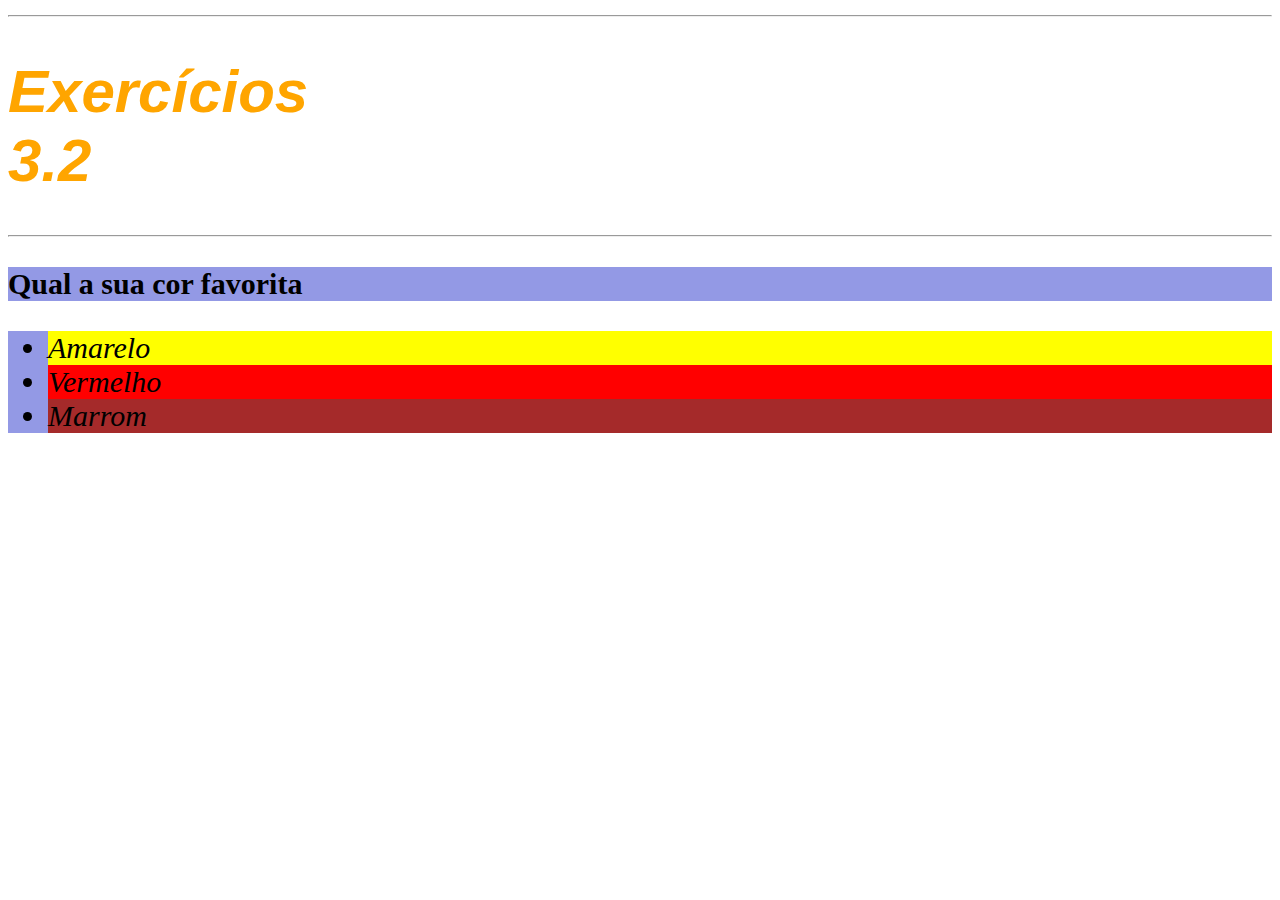
<file: Mod_01-Introduction/bloco3.2/index.html>
<!DOCTYPE html>
<html>
    <head>
        <meta charset="UTF-8">
        <title>HTML</title>  
        <style>

            h1{
                font-family: sans-serif; 
                width: 65px;;
                color: orange;
                font-style: italic;
                text-align:center
            }
            ul{
                font-style: oblique;
            }
            #corFavorita{
                background-color: rgba(124, 131, 223, 0.822);
            }
            p{
                font-weight: 600;
            }
            body{
                font-size:30px ;
            }

            #amarelo{
                background-color: yellow;
            }
            #vermelho{
                background-color:red
            }
            #marrom{
                background-color:brown
            }


        </style>
    </head>
    <body>
        <hr>
        <h1>Exercícios 3.2 </h1>
        <hr>
        <p id="corFavorita">Qual a sua cor favorita</p>
        <ul id="corFavorita">
            <li id="amarelo">Amarelo</li>
            <li id="vermelho">Vermelho</li>
            <li id="marrom">Marrom</li>
        </ul>
    </body>
</html>
</file>
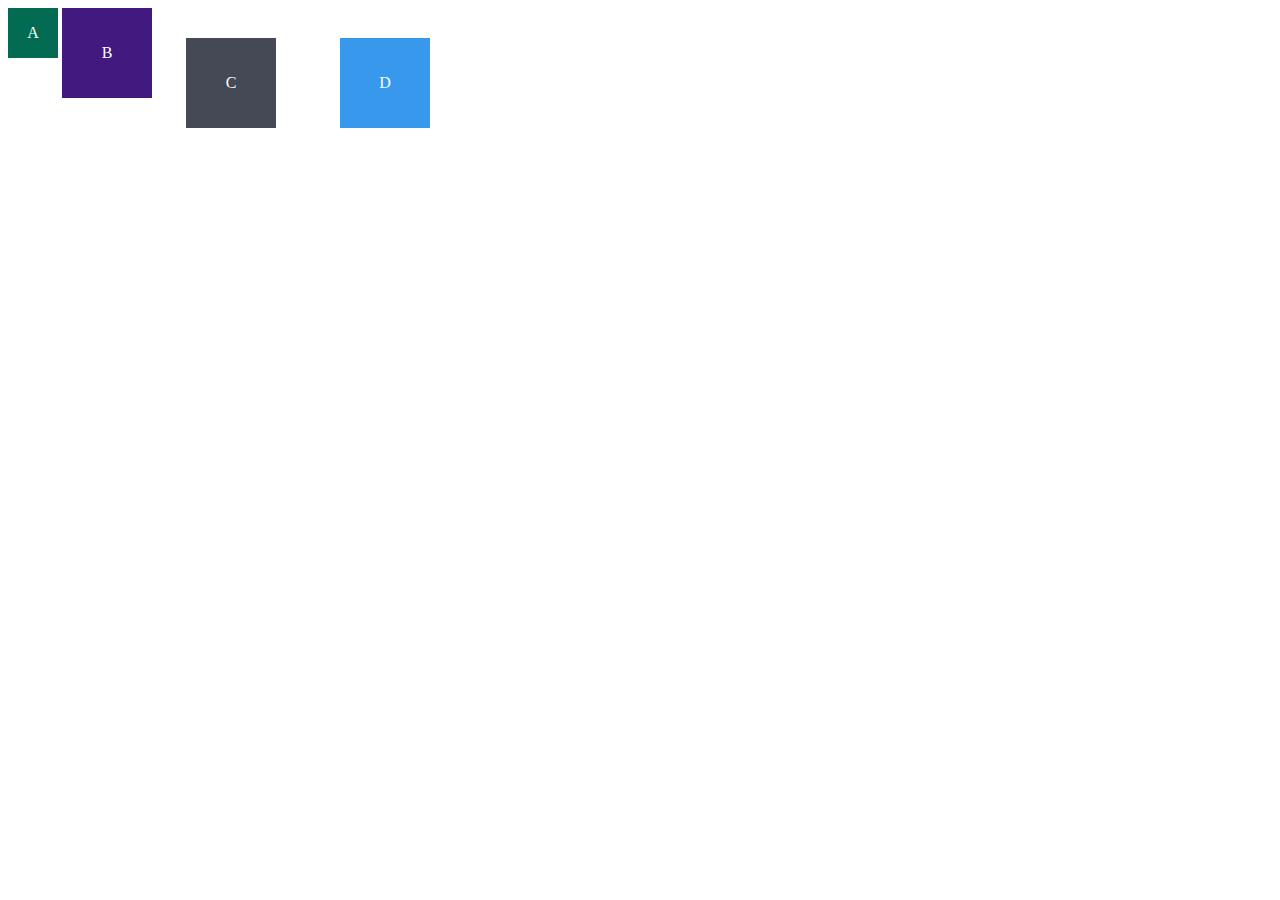
<file: Mod_01-Introduction/bloco3.3/BoxModel/index.html>
<!DOCTYPE html>
<html lang="en">
<head>
  <meta charset="UTF-8">
  <meta name="viewport" content="width=device-width, initial-scale=1.0">
  <title>Exercício de Fixação: box model</title>
  <link rel="stylesheet" href="style.css">
</head>
<body>
  <div class="caixa width-and-height" style="background: #036b52">A</div>
  <div class="caixa width-and-height padding" style="background: #41197f;">B</div>
  <div class="caixa width-and-height padding margin" style="background: #444955">C</div>
  <div class="caixa width-and-height padding margin border" style="background: #3898EC">D</div>
</body>
</html>
</file>
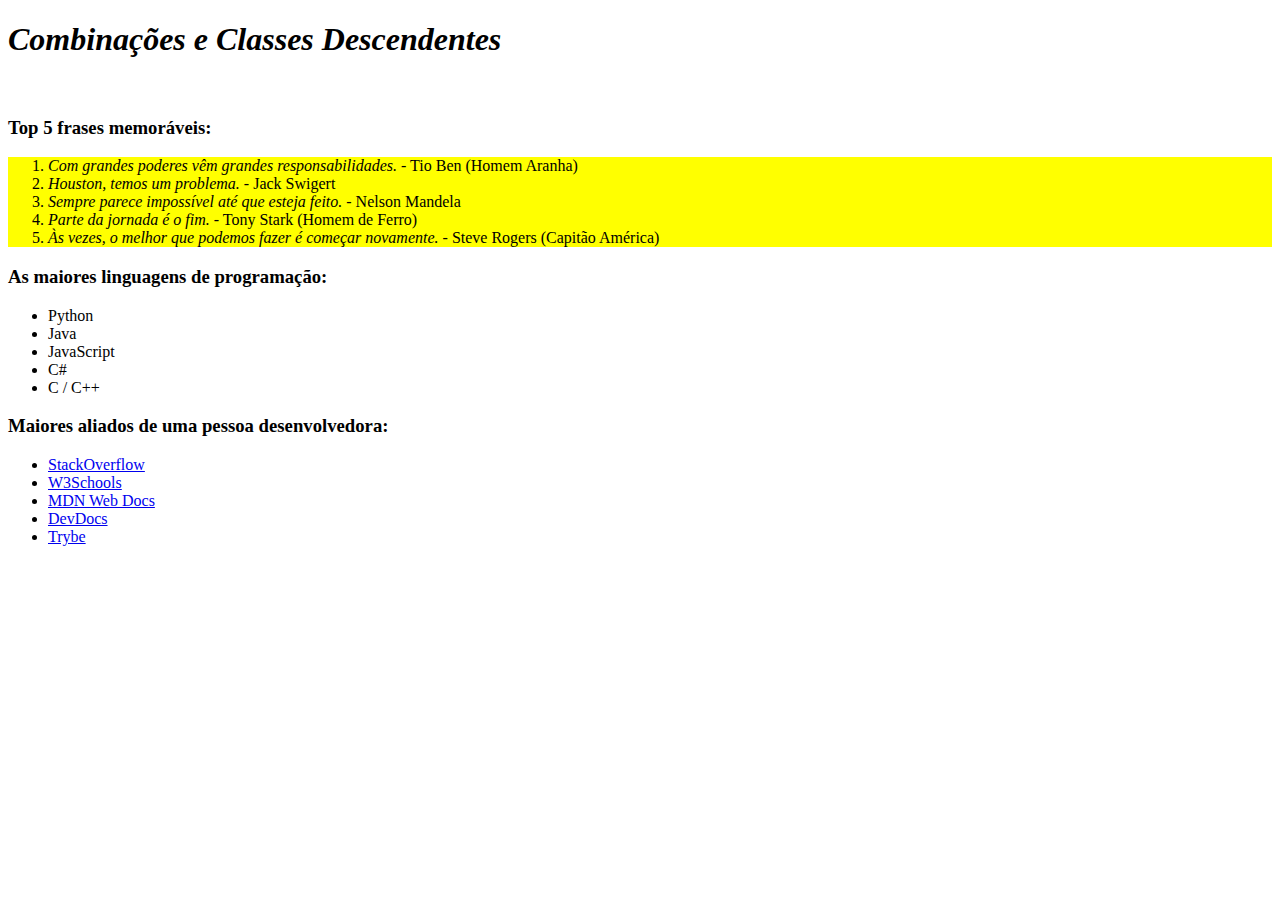
<file: Mod_01-Introduction/bloco3.3/Combinacoes-e-Classes-Descendentes/index.html>
<!DOCTYPE html>
<html lang="pt-br">
  <head>
    <meta charset="UTF-8">
    <link rel="stylesheet" href="style.css">
    <title>#GoTrybe</title>
  </head>
  <body>
    <h1><em>Combinações e Classes Descendentes</em></h1>
    <br />
    <h3>Top 5 frases memoráveis:</h3>
    <ol>
      <li><em>Com grandes poderes vêm grandes responsabilidades.</em> - Tio Ben (Homem Aranha)</li>
      <li><em>Houston, temos um problema.</em> - Jack Swigert</li>
      <li><em>Sempre parece impossível até que esteja feito.</em> - Nelson Mandela</li>
      <li><em>Parte da jornada é o fim.</em> - Tony Stark (Homem de Ferro)</li>
      <li><em>Às vezes, o melhor que podemos fazer é começar novamente.</em> - Steve Rogers (Capitão América)</li>
    </ol>
    <h3>As maiores linguagens de programação:</h3>
    <ul>
      <li>Python</li>
      <li>Java</li>
      <li>JavaScript</li>
      <li>C#</li>
      <li>C / C++</li>
    </ul>
    <h3>Maiores aliados de uma pessoa desenvolvedora:</h3>
    <ul>
      <li>
        <a href="https://pt.stackoverflow.com/" target="_blank">StackOverflow</a>
      </li>
      <li>
        <a href="https://www.w3schools.com/" target="_blank">W3Schools</a>
      </li>
      <li>
        <a href="https://developer.mozilla.org/pt-BR/" target="_blank">MDN Web Docs</a>
      </li>
      <li>
        <a href="https://devdocs.io/" target="_blank">DevDocs</a>
      </li>
      <li>
        <a href="https://app.betrybe.com/" target="_blank">Trybe</a>
      </li>
    </ul>
  </body>
</html>
</file>
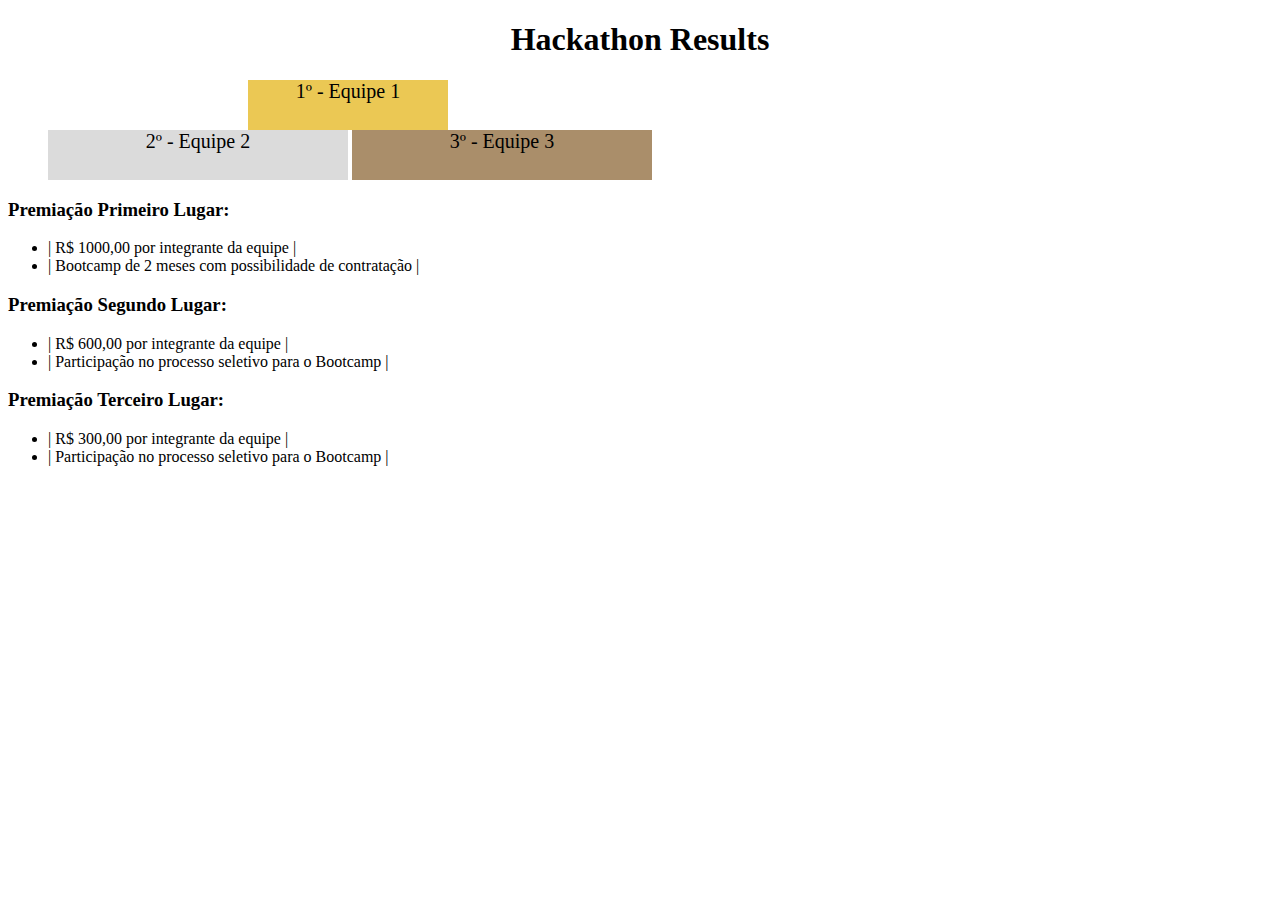
<file: Mod_01-Introduction/bloco3.3/HTML-semantico/index.html>
<!DOCTYPE html>
<html lang="pt">
  <head>
    <meta charset="UTF-8">
    <meta name="viewport" content="width=device-width, initial-scale=1.0">
    <title>Ranking</title>
    <link rel="stylesheet" href="style.css">
   </head>
  <body>
    <header>
      <h1>Hackathon Results</h1>
    </header>
    <section>
      <ul>
        <li class="first">1º - Equipe 1</li>
        <li class="second">2º - Equipe 2</li>
        <li class="third">3º - Equipe 3</li>
      </ul>
    </section>
    <section>
      <h3>Premiação Primeiro Lugar:</h3>
      <ul>
        <li>| R$ 1000,00 por integrante da equipe |</li>
        <li>| Bootcamp de 2 meses com possibilidade de contratação |</li>
      </ul>
      <h3>Premiação Segundo Lugar:</h3>
      <ul>
        <li>| R$ 600,00 por integrante da equipe |</li>
        <li>| Participação no processo seletivo para o Bootcamp |</li>
      </ul>
      <h3>Premiação Terceiro Lugar:</h3>
      <ul>
        <li>| R$ 300,00 por integrante da equipe |</li>
        <li>| Participação no processo seletivo para o Bootcamp |</li>
      </ul>
    </section>
  </body>
</html>
</file>
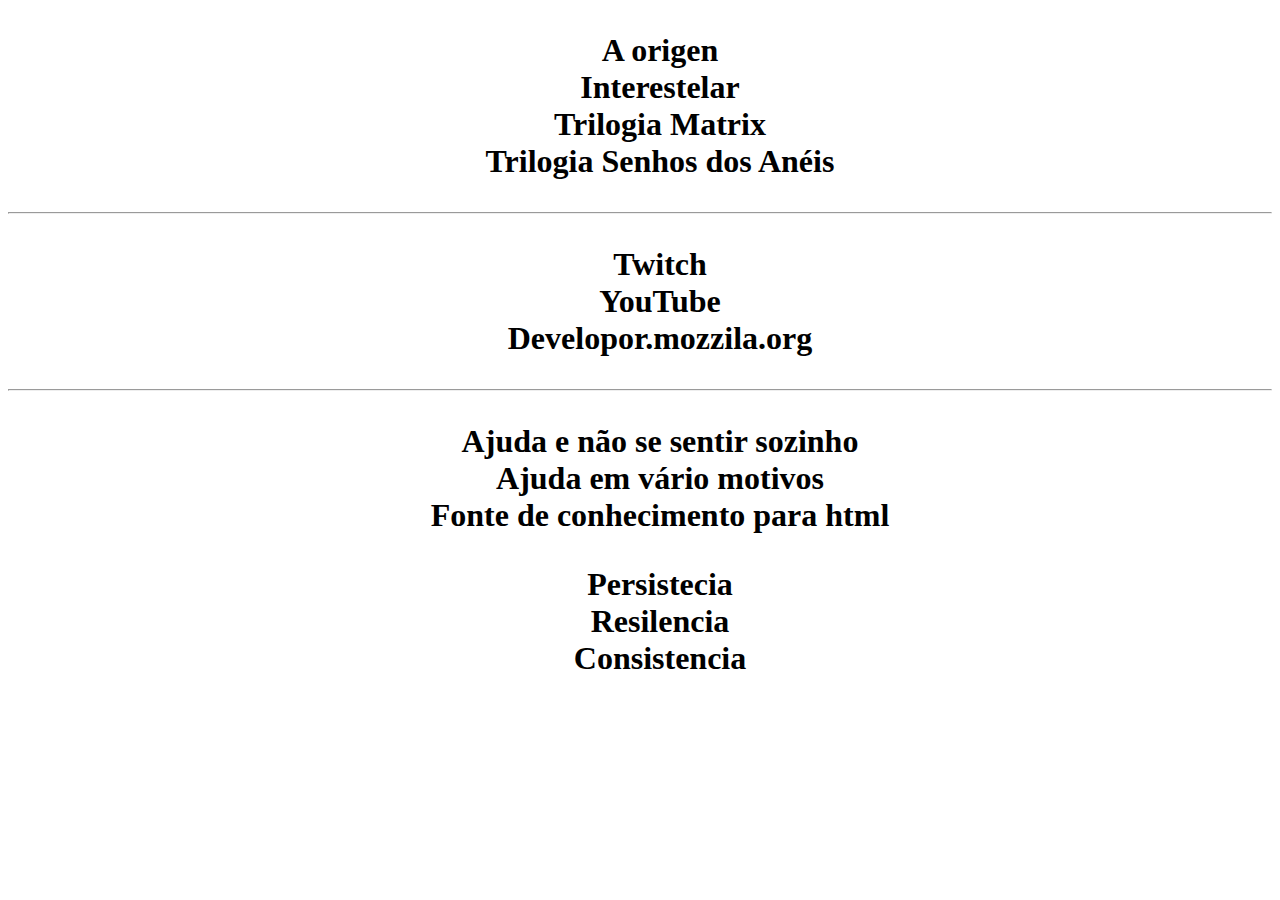
<file: Mod_01-Introduction/bloco3.3/Agrupamento-de-Seletores-e-Pseudoclasses/exercicio-1/index.html>
<!DOCTYPE html>
<html lang="pt-br">
  <head>
    <meta charset="UTF-8">
    <title>Agrupando Seletores</title>
    <link rel="stylesheet" href="style.css">
  </head>
  <body>
    <h1>
        <ul>
            <li>A origen</li>
            <li>Interestelar</li>
            <li>Trilogia Matrix</li>
            <li>Trilogia Senhos dos Anéis</li>
        </ul>
        <hr>
    <p>
        <ul>
            <li>Twitch</li>
            <li>YouTube</li>
            <li>Developor.mozzila.org</li>
        </ul>    
    </p>
    <hr>
    <p>
        <ul>
            <li>Ajuda e não se sentir sozinho</li>
            <li>Ajuda em vário motivos</li>
            <li>Fonte de conhecimento para html</li>
        </ul>    
     </p>
     <p>
        <ol>
            <li>Persistecia</li>
            <li>Resilencia</li>
            <li>Consistencia</li>
        </ol>
    
     </p>
    </h1>
  </body>
</html>
</file>
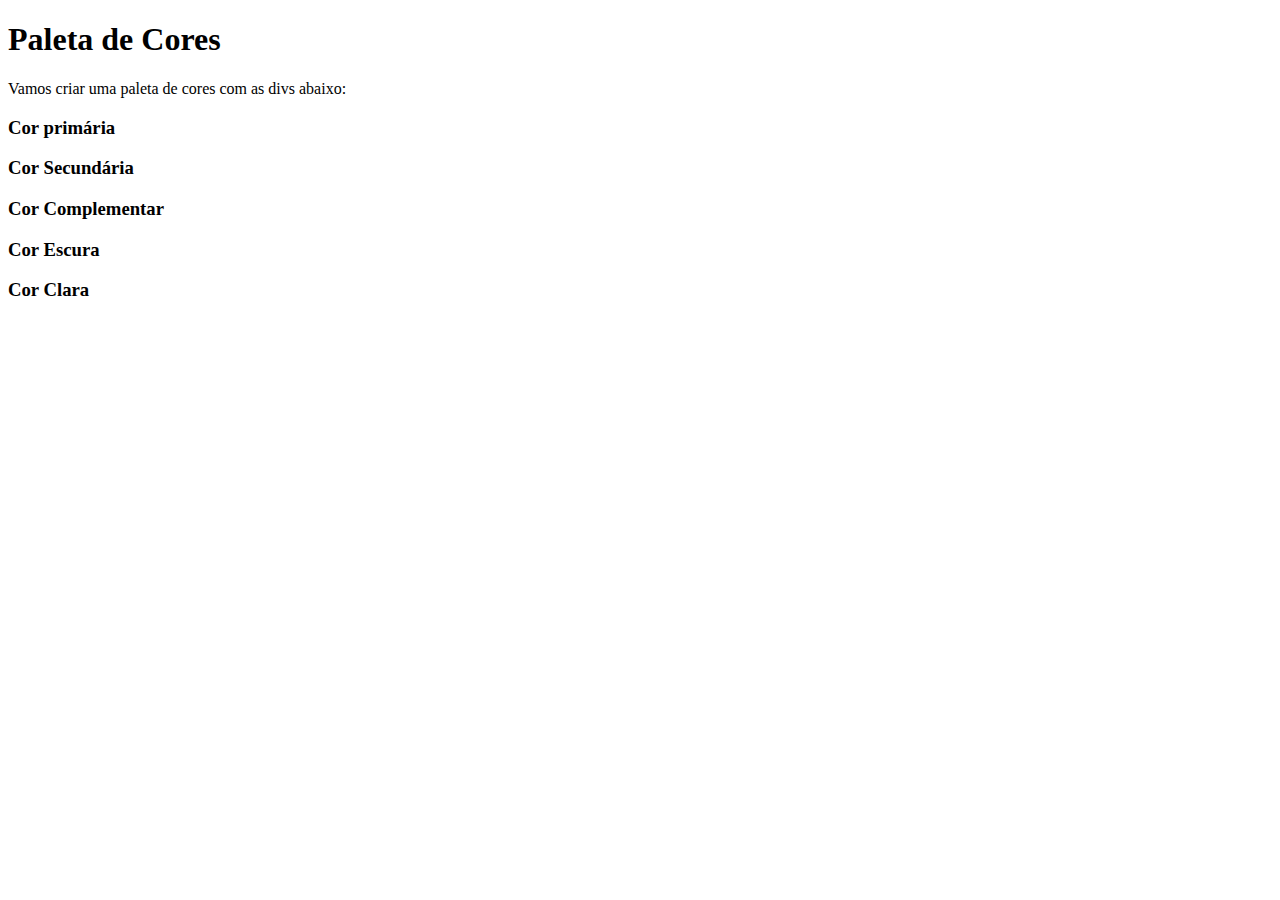
<file: Mod_01-Introduction/bloco3.3/Agrupamento-de-Seletores-e-Pseudoclasses/exercicio-2/index.html>
<!DOCTYPE html>
<html lang="pt-br">
<head>
  <meta charset="UTF-8">
  <title>Pseudoclasses</title>
  <link rel="stylesheet" href="style.css">
</head>
<body>
  <h1>Paleta de Cores</h1>
  <p>Vamos criar uma paleta de cores com as divs abaixo:</p>
  
    <div>
        <h3>Cor primária</h3>
    </div>

    <div2>
        <h3>Cor Secundária</h3>
    </div2>
  
    <div>
        <h3>Cor Complementar</h3>
    </div>
  
    <div>
        <h3>Cor Escura</h3>
    </div>
  
    <div>
        <h3>Cor Clara</h3>
    </div>

</body>
</html>
</file>
<file: Mod_01-Introduction/bloco3.3/BoxModel/style.css>
.caixa {
    color: white;
    display: inline-block;
    line-height: 50px;
    text-align: center;
    vertical-align: top;
  }
  
  .width-and-height {
    height: 50px;
    width: 50px;
  }
  
  /* insira na classe abaixo um padding de 20px para aplicá-lo aos itens B, C e D */
  .padding {
      padding: 20px;
  
  }
  
  /* insira na classe abaixo uma margem de 30px para aplicá-la aos itens C e D */
  .margin {
      margin:30px;
  
  }
  
  /* insira na classe abaixo uma borda com valor '5px solid black' para aplicá-la ao item D */
  .border {
      border:5px;
    
  }
</file>
<file: Mod_01-Introduction/bloco3.3/Combinacoes-e-Classes-Descendentes/style.css>
ol{
    background-color: yellow;
}
.par{
    color: green;
}
</file>
<file: Mod_01-Introduction/bloco3.3/HTML-semantico/style.css>
h1 {
        text-align:center;
      }

      .first {
        background-color: rgb(235, 200, 84);
        font-size: 20px;
        height: 50px;
        text-align:center;
        width: 200px;
        display: block;
        margin-left:200px;
      }

      .second {
        background-color: rgb(219, 219, 219);
        font-size: 20px;
        height: 50px;
        text-align: center;
        width: 300px;
        display: inline-block;
      }

      .third {
        background-color: rgb(170, 142, 106);
        font-size: 20px;
        height: 50px;
        text-align: center;
        width: 300px;
        display: inline-block;
      }
</file>
<file: Mod_01-Introduction/bloco3.3/Agrupamento-de-Seletores-e-Pseudoclasses/exercicio-1/style.css>
h1, p{
        text-align: center;
    }
    li:hover{
        background-color: aqua;
    }
    li:active{
        font-style: italic;
        color: deeppink;
        font-family: Impact,'Arial Narrow Bold', sans-serif;
    }

    ul, ol{
        list-style: none;
    }
</file>
<file: Mod_01-Introduction/bloco3.3/Agrupamento-de-Seletores-e-Pseudoclasses/exercicio-2/style.css>
div:hover{
    border: 1px solid black;
    width: 200px;
    text-align: center;
        }
h3:active{
    font-family: 'Franklin Gothic Medium', 'Arial Narrow', Arial, sans-serif;
    font-size: larger;
        }
</file>
